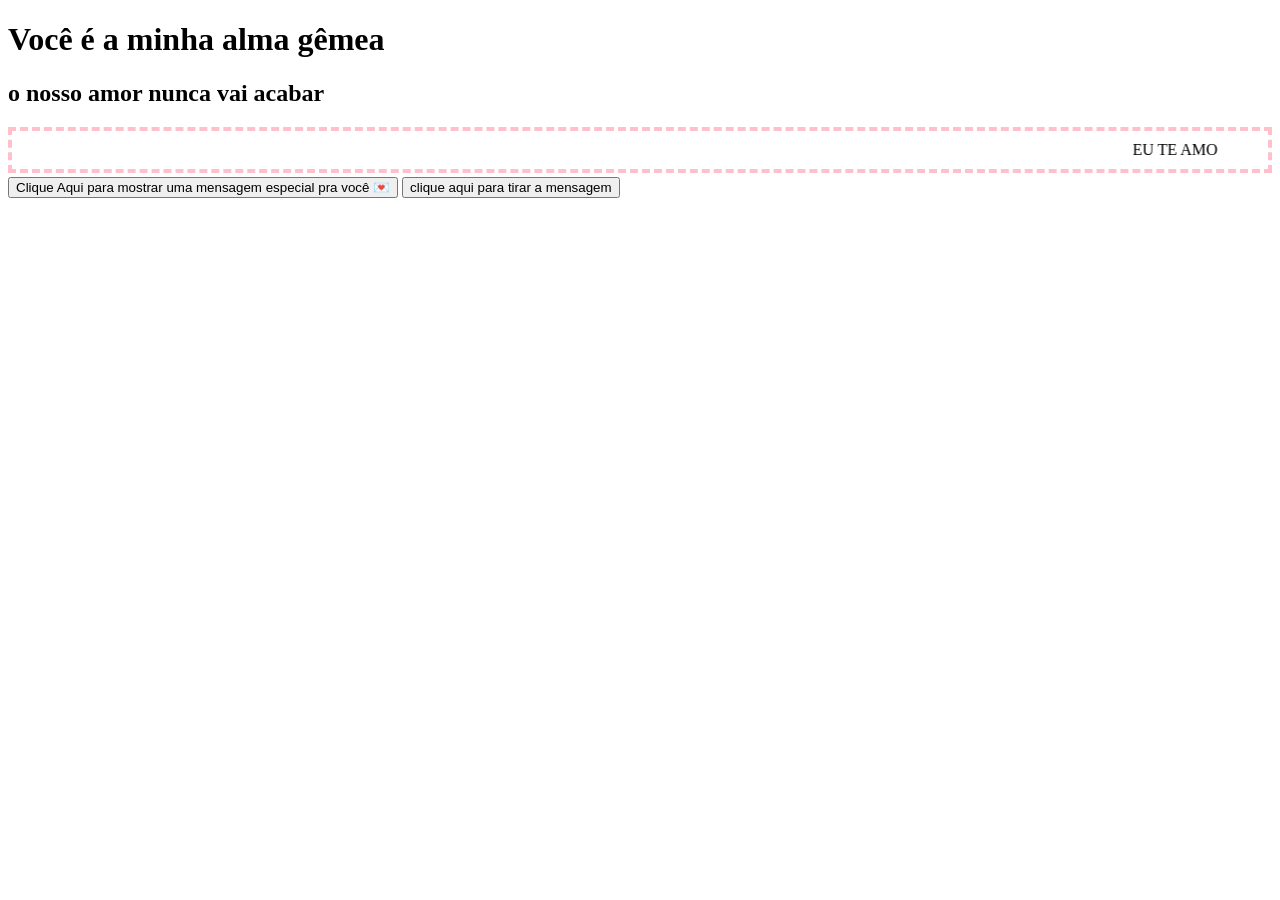
<file: index.html>
<!DOCTYPE html>
<html lang="pt-BR">
<head>
    <meta charset="UTF-8">
    <meta name="viewport" content="width=device-width, initial-scale=1.0">
    <title>❤️DIAS DOS NAMORADOS❤️</title>
    <link rel="stylesheet" href="style.css">
</head>
<body>
    <h1>Você é a minha alma gêmea </h1>  
    <h2>o nosso amor nunca vai acabar</h2>
    <marquee scrollamount="10">EU TE AMO</marquee>
    <button onclick="mensagem()">Clique Aqui para mostrar uma mensagem especial pra você 💌</button>
    <button onclick="remover()">clique aqui para tirar a mensagem</button>
    <p id="p-mensagem"></p>
    <script src="script.js"></script>
</body>
</html>
</file>
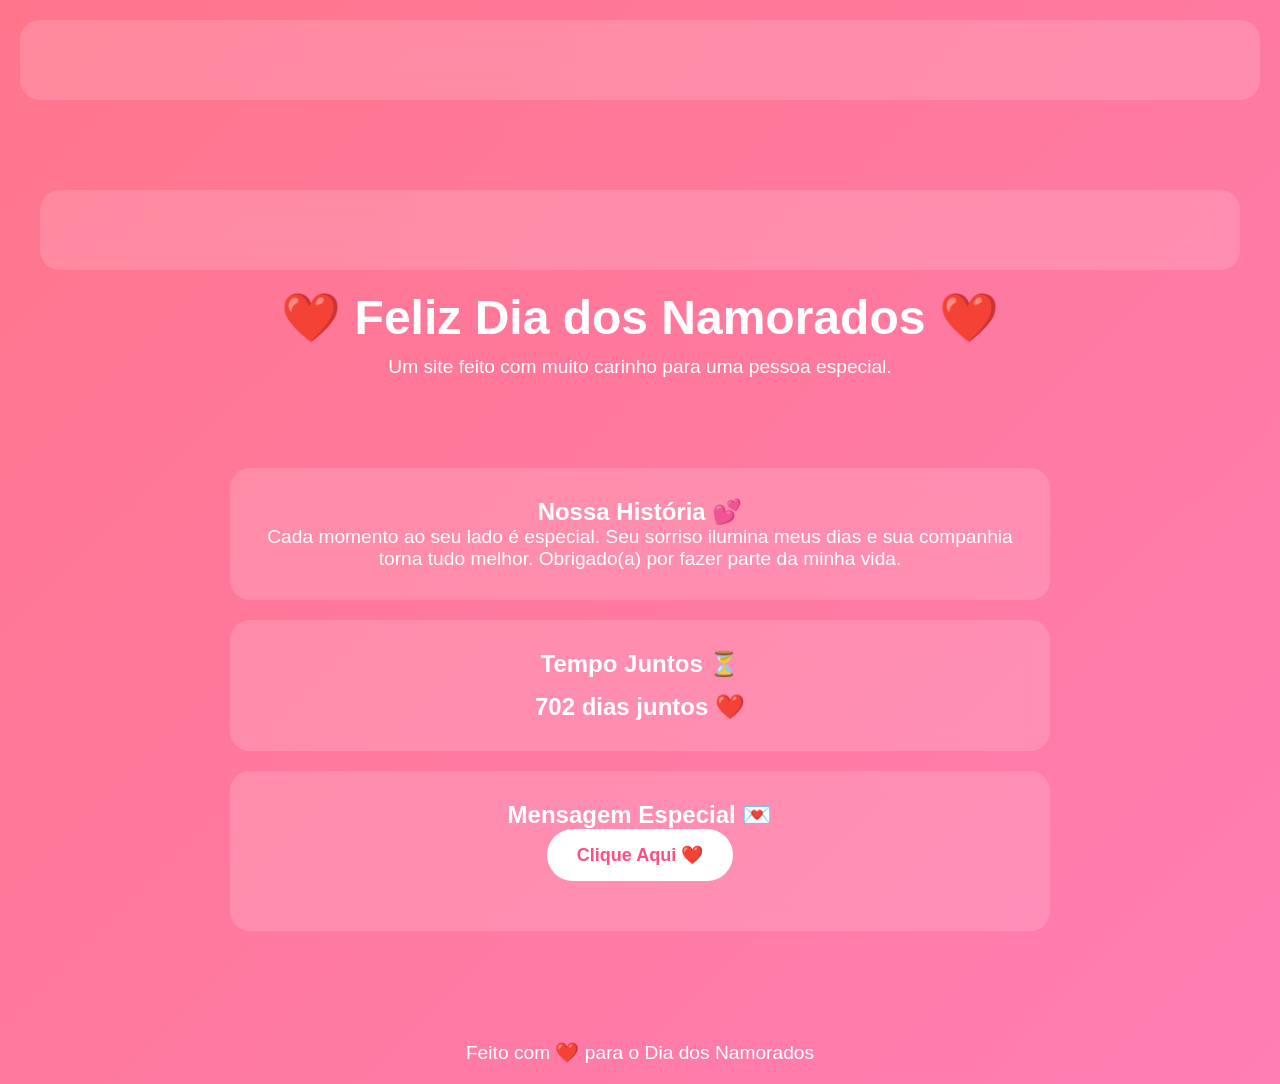
<file: diazdoznamoradoz/inde.html>
<!DOCTYPE html>
<html lang="pt-BR">
<head>
<meta charset="UTF-8">
<meta name="viewport" content="width=device-width, initial-scale=1.0">
<title>Feliz Dia dos Namorados ❤️</title>
</audio>
<style>
*{
    margin:0;
    padding:0;
    box-sizing:border-box;
    font-family: Arial, sans-serif;
}

body{
    background: linear-gradient(135deg,#ff758c,#ff7eb3);
    color:white;
    text-align:center;
    overflow-x:hidden;
}

header{
    padding:50px 20px;
}

h1{
    font-size:3rem;
    margin-bottom:10px;
}

p{
    font-size:1.2rem;
}

.container{
    max-width:900px;
    margin:auto;
    padding:20px;
}

.card{
    background:rgba(255,255,255,0.15);
    backdrop-filter: blur(10px);
    border-radius:20px;
    padding:30px;
    margin:20px;
}

.foto{
    width:250px;
    border-radius:20px;
    margin:20px 0;
    box-shadow:0 0 20px rgba(255,255,255,.4);
}

button{
    padding:15px 30px;
    border:none;
    border-radius:30px;
    font-size:18px;
    cursor:pointer;
    background:white;
    color:#ff4f81;
    font-weight:bold;
    transition:.3s;
}

button:hover{
    transform:scale(1.1);
}

#mensagem{
    margin-top:20px;
    font-size:1.3rem;
    font-weight:bold;
}

footer{
    margin-top:50px;
    padding:20px;
}

.heart{
    position:fixed;
    color:red;
    font-size:25px;
    animation:cair 6s linear infinite;
}

@keyframes cair{
    from{
        transform:translateY(-100px);
    }
    to{
        transform:translateY(100vh);
    }
}

#contador{
    font-size:1.5rem;
    margin-top:15px;
    font-weight:bold;
}
</style>
</head>

<body>
<div class="card">
    <div id="carta" style="margin-top:20px;font-size:18px;"></div>
</div>
<header>
    <div class="card">

    <div id="carta" style="margin-top:20px;font-size:18px;"></div>
</div>
    <h1>❤️ Feliz Dia dos Namorados ❤️</h1>
    <p>Um site feito com muito carinho para uma pessoa especial.</p>
</header>

<div class="container">

    <div class="card">
        <h2>Nossa História 💕</h2>
        <p>
            Cada momento ao seu lado é especial.
            Seu sorriso ilumina meus dias e sua companhia
            torna tudo melhor. Obrigado(a) por fazer parte
            da minha vida.
        </p>
    </div>

    <div class="card">
        <h2>Tempo Juntos ⏳</h2>
        <div id="contador"></div>
    </div>

    <div class="card">
        <h2>Mensagem Especial 💌</h2>
        <button onclick="mostrarMensagem()">
            Clique Aqui ❤️
        </button>
        <div id="mensagem"></div>
    </div>

</div>

<footer>
    <p>Feito com ❤️ para o Dia dos Namorados</p>
</footer>

<script>
function mostrarMensagem(){
    document.getElementById("mensagem").innerHTML =
    "Você é uma das melhores partes da minha vida. Feliz Dia dos Namorados! ❤️";
}

// Data do início do relacionamento
const inicio = new Date("2025-01-01");

function atualizarContador(){
    const hoje = new Date();

    const diferenca = hoje - inicio;

    const dias = Math.floor(diferenca / (1000 * 60 * 60 * 24));

    document.getElementById("contador").innerHTML =
    dias + " dias juntos ❤️";
}

setInterval(atualizarContador,1000);
atualizarContador();

// Corações caindo
function criarCoracao(){
    const coracao = document.createElement("div");
    coracao.classList.add("heart");
    coracao.innerHTML = "❤️";
    coracao.style.left = Math.random() * 100 + "vw";
    coracao.style.fontSize = (20 + Math.random()*20) + "px";

    document.body.appendChild(coracao);

    setTimeout(()=>{
        coracao.remove();
    },6000);
}

setInterval(criarCoracao,300);
</script>

</body>
</html>
</file>
<file: style.css>
marquee{
    border: 4px dashed pink;
    padding: 10px;
}
</file>
